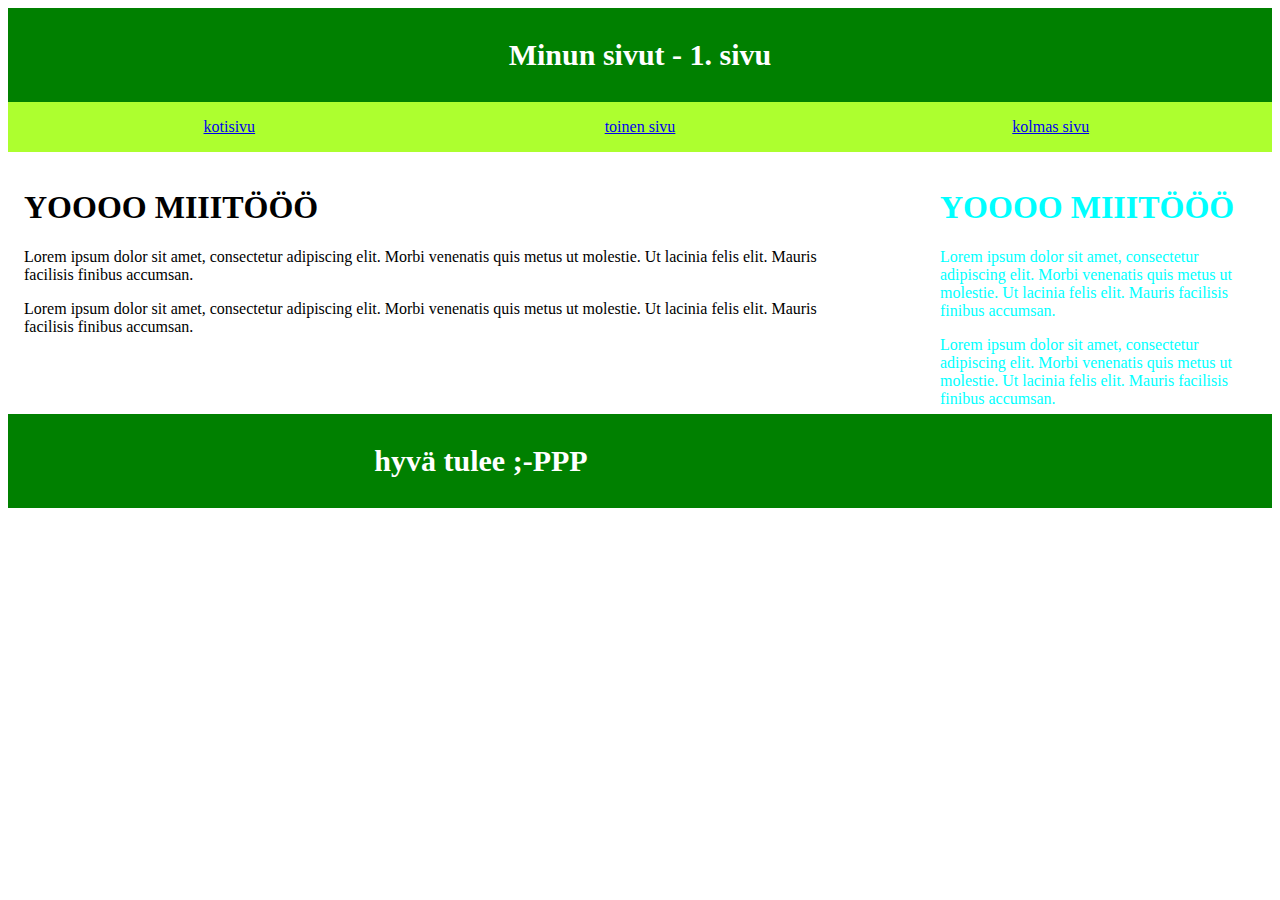
<file: index.html>
<!DOCTYPE html>
<html lang="en">
<head>
    <meta charset="UTF-8">
    <meta name="viewport" content="width=device-width, initial-scale=1.0">
    <title>Design</title>
    <link rel="stylesheet" href="styles.css">
</head>
<body>
    <header>Minun sivut - 1. sivu</header>
    <nav>
        <div class="wrapper">
            <div>
                <a href="index.html">kotisivu</a>
            </div>
            <div>
                <a href="toinen.html">toinen sivu</a>
            </div>
            <div>
                <a href="kolmas.html">kolmas sivu</a>
            </div>
        </div>
    </nav>

    <section>
        <h1>YOOOO MIIITÖÖÖ</h1>
        <p>Lorem ipsum dolor sit amet, consectetur adipiscing elit. Morbi venenatis quis metus ut molestie. Ut lacinia felis elit. Mauris facilisis finibus accumsan.</p>
        <p>Lorem ipsum dolor sit amet, consectetur adipiscing elit. Morbi venenatis quis metus ut molestie. Ut lacinia felis elit. Mauris facilisis finibus accumsan.</p>
    </section>

    <aside>
        <h1>YOOOO MIIITÖÖÖ</h1>
        <p>Lorem ipsum dolor sit amet, consectetur adipiscing elit. Morbi venenatis quis metus ut molestie. Ut lacinia felis elit. Mauris facilisis finibus accumsan.</p>
        <p>Lorem ipsum dolor sit amet, consectetur adipiscing elit. Morbi venenatis quis metus ut molestie. Ut lacinia felis elit. Mauris facilisis finibus accumsan.</p>
    </aside>

    <footer>
        hyvä tulee ;-PPP
    </footer>
</body>
</html>
</file>
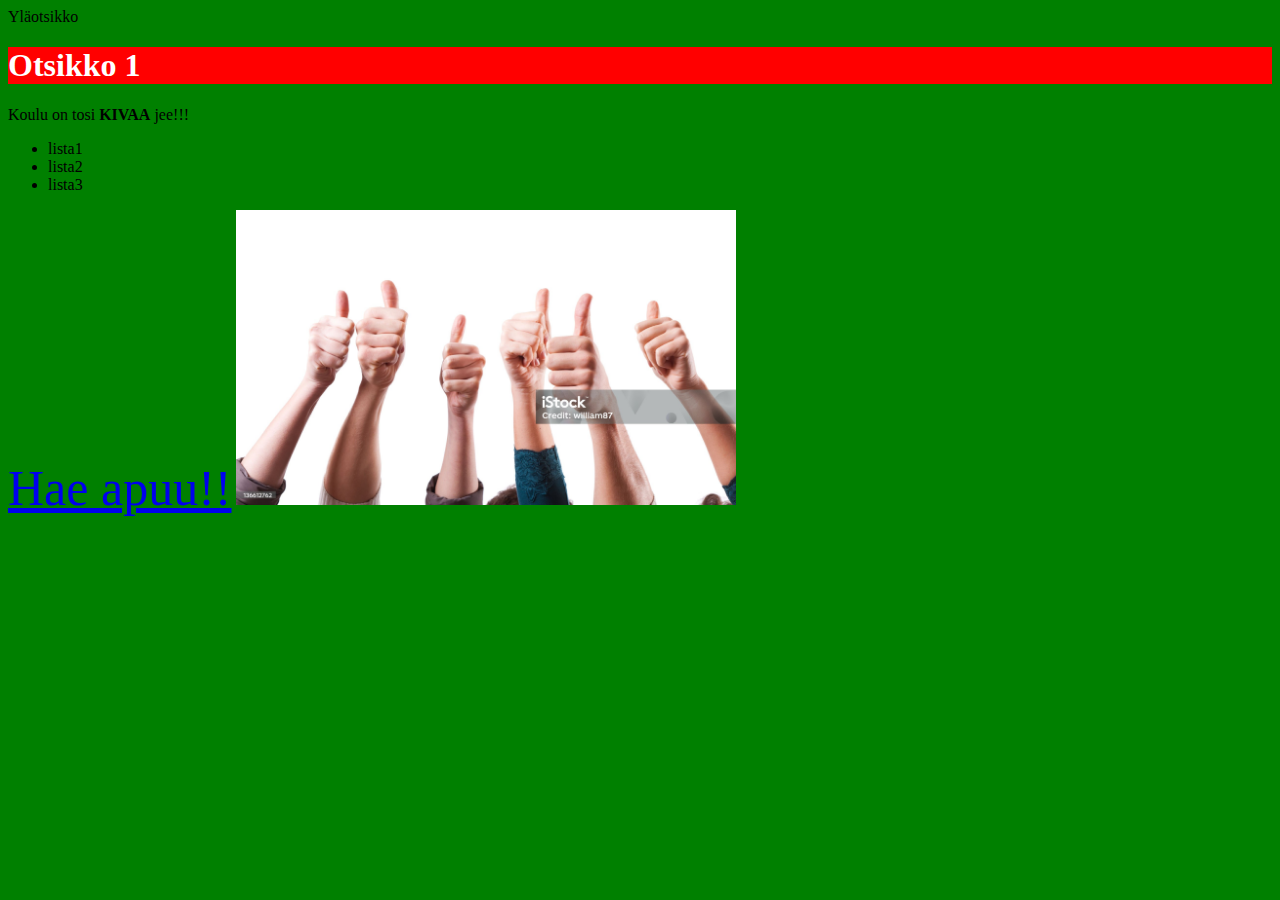
<file: 1/index.html>
<!DOCTYPE html>
<html lang="en">
<head>
    <meta charset="UTF-8">
    <meta name="viewport" content="width=device-width, initial-scale=1.0">
    <title>Ensimmäinen sivu</title>
    <link rel="stylesheet" href="stylesheet.css">
</head>
<body>
    <header>Yläotsikko</header>

       <h1 class="joulu" >Otsikko 1</h1>
       <p>Koulu on tosi <strong>KIVAA</strong> jee!!!</p>

       <ul>
        <li>lista1</li>
        <li>lista2</li>
        <li>lista3</li>
       </ul>

       <a href="https://www.kela.fi/henkiloasiakkaat">Hae apuu!!</a>
       <img width="500" src="peukku.jpg" alt="">
</body>
</html>
</file>
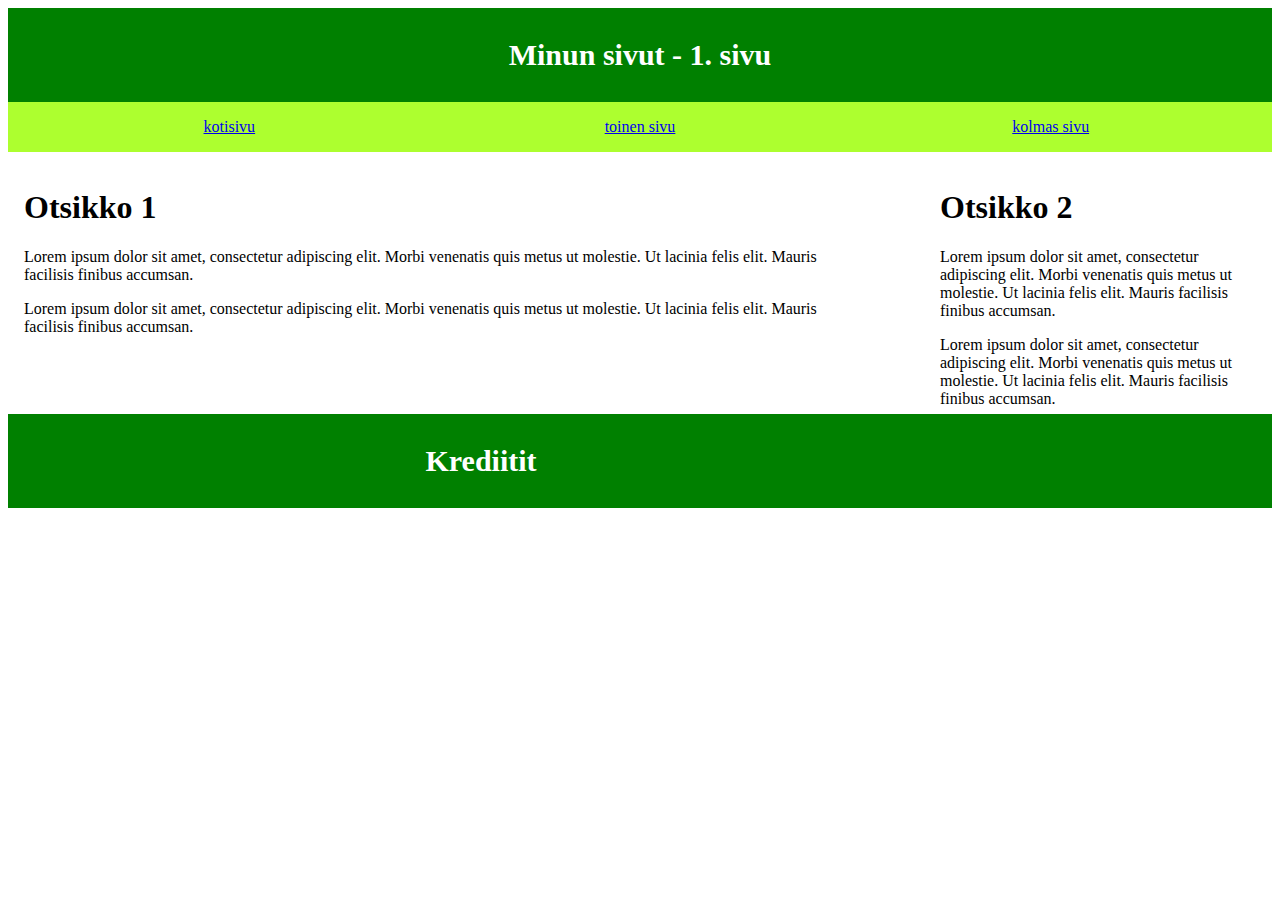
<file: 2/index.html>
<!DOCTYPE html>
<html lang="en">
<head>
    <meta charset="UTF-8">
    <meta name="viewport" content="width=device-width, initial-scale=1.0">
    <title>Design</title>
    <link rel="stylesheet" href="styles.css">
</head>
<body>
    <header>Minun sivut - 1. sivu</header>
    <nav>
        <div class="wrapper">
            <div>
                <a href="index.html">kotisivu</a>
            </div>
            <div>
                <a href="toinen.html">toinen sivu</a>
            </div>
            <div>
                <a href="kolmas.html">kolmas sivu</a>
            </div>
        </div>
    </nav>

    <section>
        <h1>Otsikko 1</h1>
        <p>Lorem ipsum dolor sit amet, consectetur adipiscing elit. Morbi venenatis quis metus ut molestie. Ut lacinia felis elit. Mauris facilisis finibus accumsan.</p>
        <p>Lorem ipsum dolor sit amet, consectetur adipiscing elit. Morbi venenatis quis metus ut molestie. Ut lacinia felis elit. Mauris facilisis finibus accumsan.</p>
    </section>

    <aside>
        <h1>Otsikko 2</h1>
        <p>Lorem ipsum dolor sit amet, consectetur adipiscing elit. Morbi venenatis quis metus ut molestie. Ut lacinia felis elit. Mauris facilisis finibus accumsan.</p>
        <p>Lorem ipsum dolor sit amet, consectetur adipiscing elit. Morbi venenatis quis metus ut molestie. Ut lacinia felis elit. Mauris facilisis finibus accumsan.</p>
    </aside>

    <footer>
        Krediitit
    </footer>
</body>
</html>
</file>
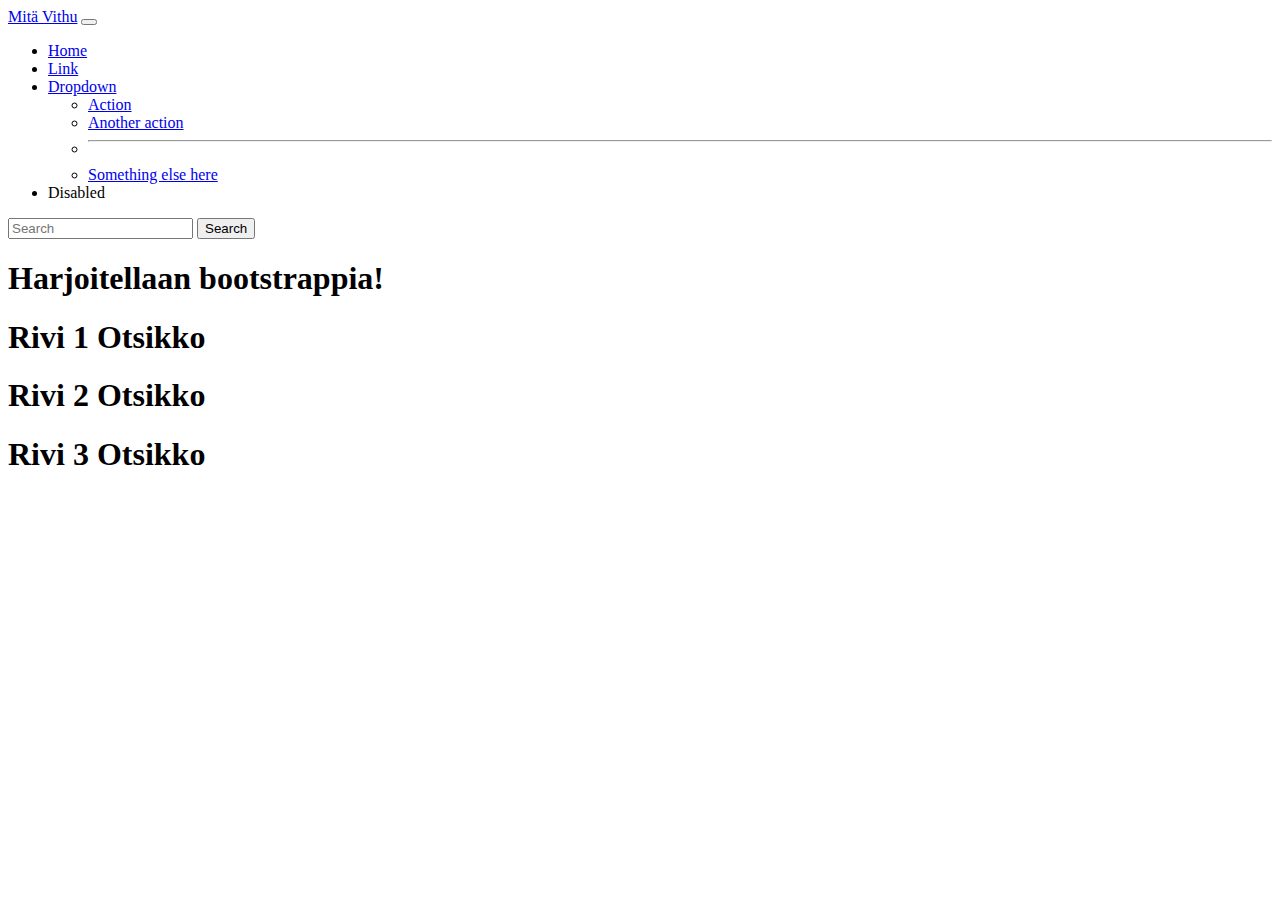
<file: 3/index.html>
<!DOCTYPE html>
<html lang="en">
<head>
    <meta charset="UTF-8">
    <meta name="viewport" content="width=device-width, initial-scale=1.0">
    <title>Boostrap</title>
    <link href="https://cdn.jsdelivr.net/npm/bootstrap@5.1.3/dist/css/bootstrap.min.css" rel="stylesheet" integrity="sha384-1BmE4kWBq78iYhFldvKuhfTAU6auU8tT94WrHftjDbrCEXSU1oBoqyl2QvZ6jIW3" crossorigin="anonymous">
</head>
<body>
    <nav class="navbar navbar-expand-lg navbar-light bg-light">
        <div class="container-fluid">
          <a class="navbar-brand" href="#">Mitä Vithu</a>
          <button class="navbar-toggler" type="button" data-bs-toggle="collapse" data-bs-target="#navbarSupportedContent" aria-controls="navbarSupportedContent" aria-expanded="false" aria-label="Toggle navigation">
            <span class="navbar-toggler-icon"></span>
          </button>
          <div class="collapse navbar-collapse" id="navbarSupportedContent">
            <ul class="navbar-nav me-auto mb-2 mb-lg-0">
              <li class="nav-item">
                <a class="nav-link active" aria-current="page" href="#">Home</a>
              </li>
              <li class="nav-item">
                <a class="nav-link" href="#">Link</a>
              </li>
              <li class="nav-item dropdown">
                <a class="nav-link dropdown-toggle" href="#" id="navbarDropdown" role="button" data-bs-toggle="dropdown" aria-expanded="false">
                  Dropdown
                </a>
                <ul class="dropdown-menu" aria-labelledby="navbarDropdown">
                  <li><a class="dropdown-item" href="#">Action</a></li>
                  <li><a class="dropdown-item" href="#">Another action</a></li>
                  <li><hr class="dropdown-divider"></li>
                  <li><a class="dropdown-item" href="#">Something else here</a></li>
                </ul>
              </li>
              <li class="nav-item">
                <a class="nav-link disabled">Disabled</a>
              </li>
            </ul>
            <form class="d-flex">
              <input class="form-control me-2" type="search" placeholder="Search" aria-label="Search">
              <button class="btn btn-outline-success" type="submit">Search</button>
            </form>
          </div>
        </div>
      </nav>

      <h1>Harjoitellaan bootstrappia!</h1>

      <div class="container">
        <div class="row">
        <div class="col border border-dark">
            <h1>Rivi 1 Otsikko</h1>
        </div>
        <div class="col border border-dark">
            <h1>Rivi 2 Otsikko</h1>
        </div>
        <div class="col border border-dark">
            <h1>Rivi 3 Otsikko</h1>
        </div>
        </div>
      </div>
















<script src="https://cdn.jsdelivr.net/npm/@popperjs/core@2.10.2/dist/umd/popper.min.js" integrity="sha384-7+zCNj/IqJ95wo16oMtfsKbZ9ccEh31eOz1HGyDuCQ6wgnyJNSYdrPa03rtR1zdB" crossorigin="anonymous"></script>
<script src="https://cdn.jsdelivr.net/npm/bootstrap@5.1.3/dist/js/bootstrap.min.js" integrity="sha384-QJHtvGhmr9XOIpI6YVutG+2QOK9T+ZnN4kzFN1RtK3zEFEIsxhlmWl5/YESvpZ13" crossorigin="anonymous"></script>



</body>
</html>
</file>
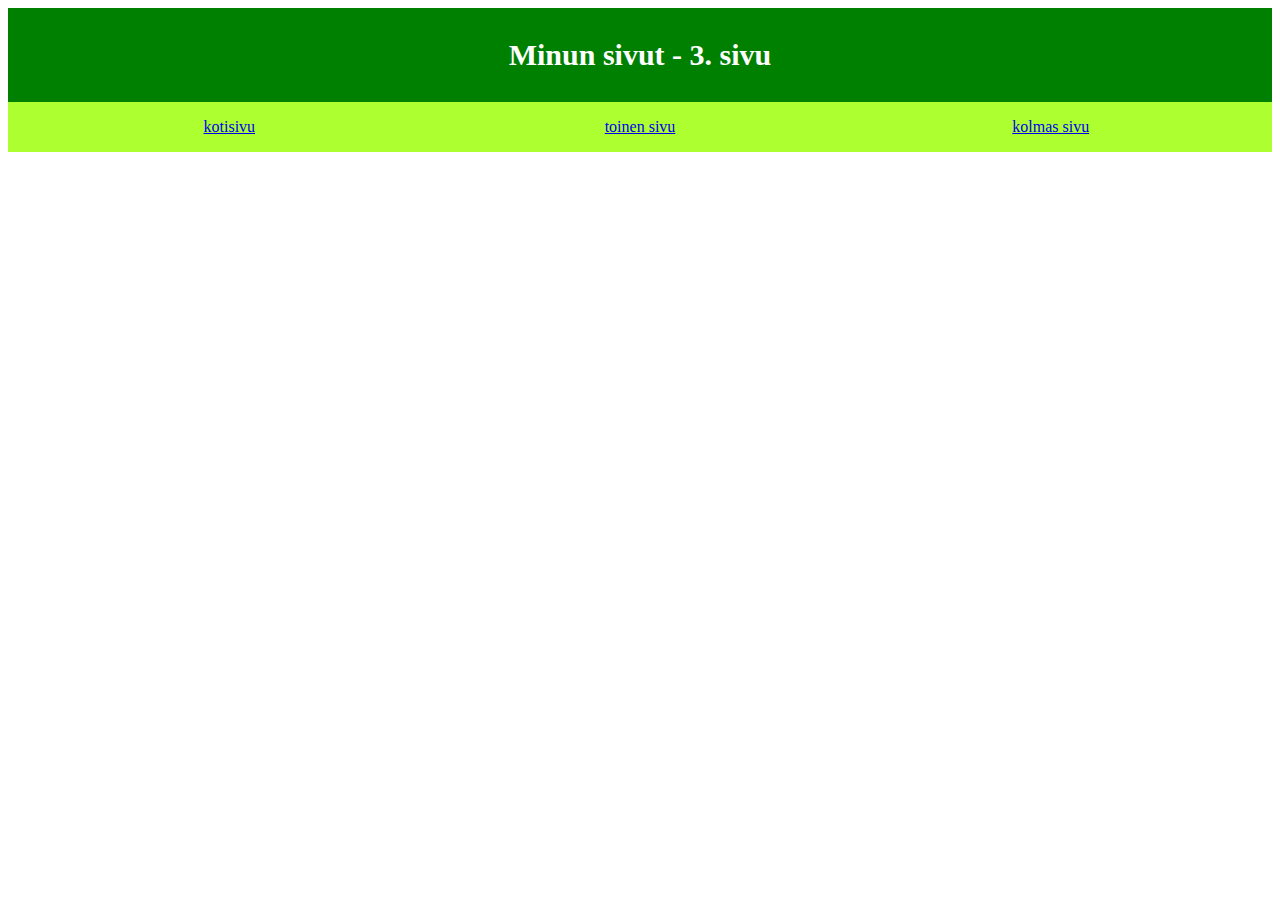
<file: kolmas.html>
<!DOCTYPE html>
<html lang="en">
<head>
    <meta charset="UTF-8">
    <meta name="viewport" content="width=device-width, initial-scale=1.0">
    <title>Design</title>
    <link rel="stylesheet" href="styles.css">
</head>
<body>
    <header>Minun sivut - 3. sivu</header>
    <nav>
        <div class="wrapper">
            <div>
                <a href="index.html">kotisivu</a>
            </div>
            <div>
                <a href="toinen.html">toinen sivu</a>
            </div>
            <div>
                <a href="kolmas.html">kolmas sivu</a>
            </div>
        </div>
    </nav>
</body>
</html>
</file>
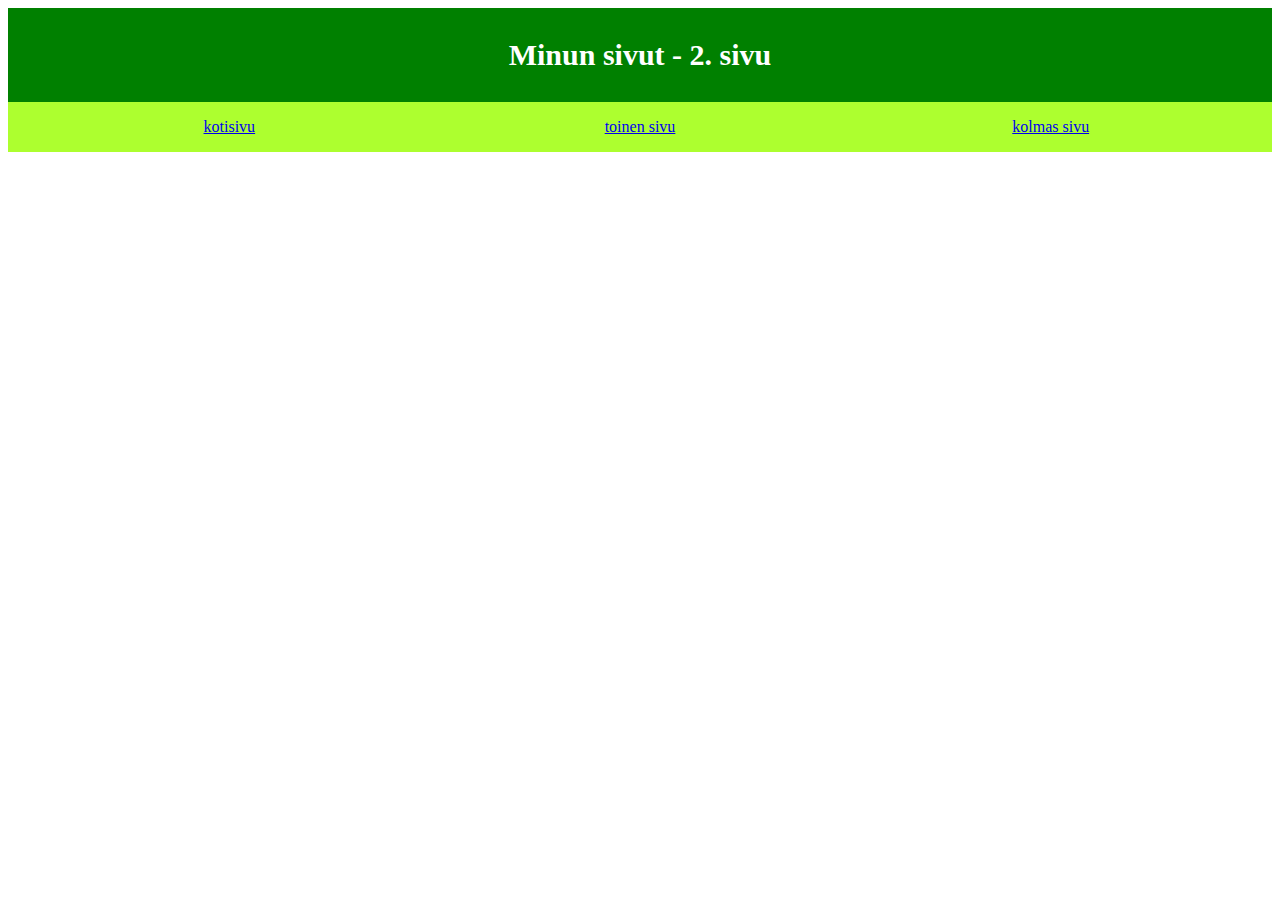
<file: toinen.html>
<!DOCTYPE html>
<html lang="en">
<head>
    <meta charset="UTF-8">
    <meta name="viewport" content="width=device-width, initial-scale=1.0">
    <title>Design</title>
    <link rel="stylesheet" href="styles.css">
</head>
<body>
    <header>Minun sivut - 2. sivu</header>
    <nav>
        <div class="wrapper">
            <div>
                <a href="index.html">kotisivu</a>
            </div>
            <div>
                <a href="toinen.html">toinen sivu</a>
            </div>
            <div>
                <a href="kolmas.html">kolmas sivu</a>
            </div>
        </div>
    </nav>
</body>
</html>
</file>
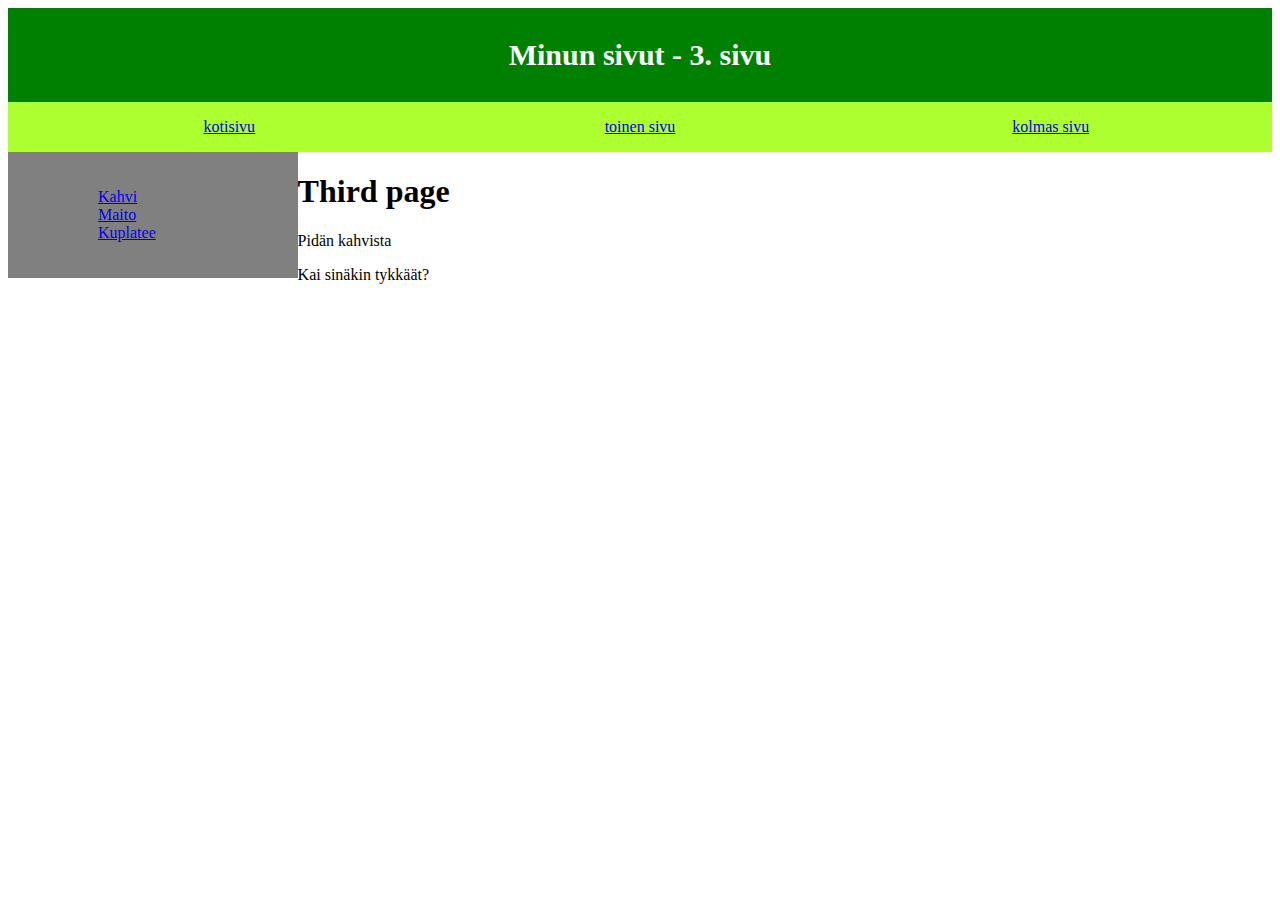
<file: 2/kolmas.html>
<!DOCTYPE html>
<html lang="en">
<head>
    <meta charset="UTF-8">
    <meta name="viewport" content="width=device-width, initial-scale=1.0">
    <title>Design</title>
    <link rel="stylesheet" href="styles.css">
</head>
<body>
    <header>Minun sivut - 3. sivu</header>
    <nav>
        <div class="wrapper">
            <div>
                <a href="index.html">kotisivu</a>
            </div>
            <div>
                <a href="toinen.html">toinen sivu</a>
            </div>
            <div>
                <a href="kolmas.html">kolmas sivu</a>
            </div>
        </div>
    </nav>

    <div class="testi">
        <ul>
            <li><a href="https://www.crema.fi/fi/">Kahvi</a></li>
            <li><a href="https://www.valio.fi/tuoteryhmat/maidot/">Maito</a></li>
            <li><a href="https://anna.fi/reseptit/bubble-tea-eli-kuplatee">Kuplatee</a></li>
        </ul>
    </div>

    <div class="emt">
        <h1>Third page</h1>
        <p>Pidän kahvista</p>
        <p>Kai sinäkin tykkäät?</p>
    </div>



</body>
</html>
</file>
<file: styles.css>
header, footer {
    background-color: green;
    color:white;
    padding: 1em;
    text-align: center;
    font-size: 30px;
    font-weight: bold;
    clear: left;
}

nav {
    background-color: greenyellow;
    padding: 1em;
}

.wrapper {
    display: flex;
}

.wrapper >div {
    flex:1;
    text-align: center;
}

section {
    float: left;
    width: 65%;
    height: 230px;
    padding: 1em;
}

aside {
    float: right;
    width: 25%;
    color: aqua;
    height: 430px;
    padding: 1em;
}

article {
    float: left;
    
}
</file>
<file: 1/stylesheet.css>
body {
    background-color: green;
}

h1 {
    background-color: red;
}

a {
    font-size: 50px;
}

.joulu {
    color:white;
    background-color: red;
}
</file>
<file: 2/styles.css>
header, footer {
    background-color: green;
    color:white;
    padding: 1em;
    text-align: center;
    font-size: 30px;
    font-weight: bold;
    clear: left;
}

nav {
    background-color: greenyellow;
    padding: 1em;
}

.wrapper {
    display: flex;
}

.wrapper >div {
    flex:1;
    text-align: center;
}

section {
    float: left;
    width: 65%;
    height: 230px;
    padding: 1em;
}

aside {
    float: right;
    width: 25%;
    height: 430px;
    padding: 1em;
}

ul {
    list-style: none;
}

.testi {
    background-color: grey;
    float: left;
    width: 15%;
    padding: 20px 50px;
}

.emt {
    float: relative;
    margin: 20px;
}
</file>
